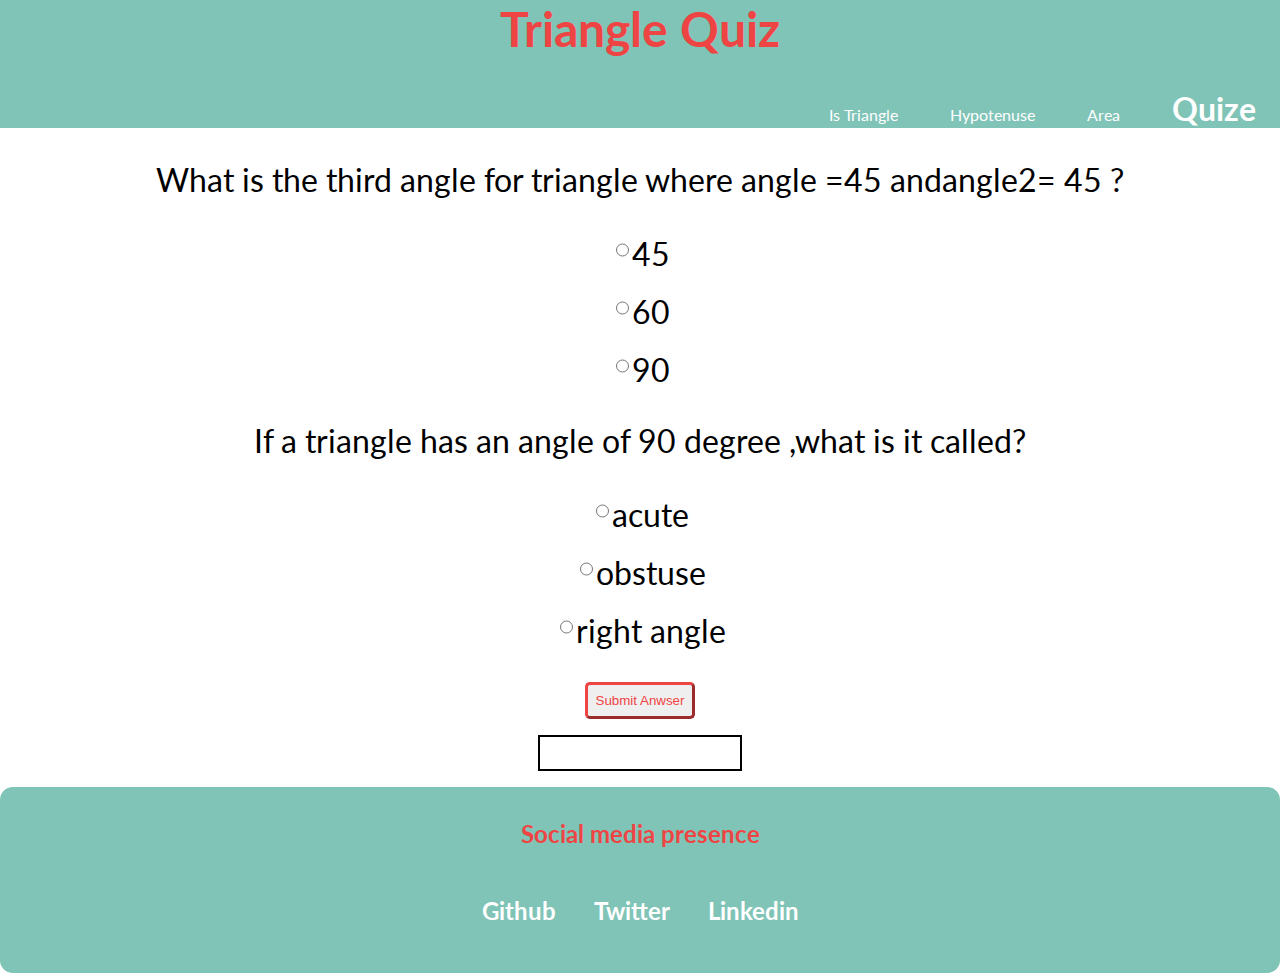
<file: quiz.html>
<!DOCTYPE html>
<html lang="en">
  <head>
    <meta charset="UTF-8" />
    <meta http-equiv="X-UA-Compatible" content="IE=edge" />
    <meta name="viewport" content="width=device-width, initial-scale=1.0" />
    <title>Triangle Quiz</title>
    <link href="style.css" rel="stylesheet" type="text/css" />
  </head>
  <body>
    <nav class="navigation">
      <h1>Triangle Quiz</h1>
      <ul class="nav-margin lis-in-nav-aliment">
        <li class="unorder-inline-list">
          <a class="link" href="/">Is Triangle</a>
        </li>
        <li class="unorder-inline-list">
          <a class="link" href="/Hypotenuse.html">Hypotenuse</a>
        </li>
        <li class="unorder-inline-list">
          <a class="link" href="/area.html">Area</a>
        </li>
        <li class="unorder-inline-list">
          <a class="link link-active" href="/quiz.html">Quize</a>
        </li>
      </ul>
    </nav>

    <form class="quiz-form">
      <div class="question-container">
        <p>
          What is the third angle for triangle where angle =45 andangle2= 45 ?
        </p>
        <label><input type="radio" name="question" value="45" />45</label>
        <label><input type="radio" name="question" value="60" />60</label>
        <label><input type="radio" name="question" value="90" />90</label>
      </div>
      <div class="question-container">
        <p>If a triangle has an angle of 90 degree ,what is it called?</p>
        <label
          ><input type="radio" name="question2" value="acute" />acute</label
        >
        <label
          ><input type="radio" name="question2" value="obstuse" />obstuse</label
        >
        <label
          ><input type="radio" name="question2" value="right angled" />right
          angle</label
        >
      </div>
    </form>
    <button id="submit-answer-btn">Submit Anwser</button>
    <div id="output"></div>
    <script src="quiz.js"></script>
    <footer class="footer-design margin">
      <div class="margin">Social media presence</div>
      <ul class="footer-margin">
        <li class="margin unorder-inline-list">
          <a class="link" href="https://github.com/Abhi044738">Github</a>
        </li>
        <li class="margin unorder-inline-list">
          <a class="link" href="/">Twitter</a>
        </li>
        <li class="margin unorder-inline-list">
          <a class="link" href="/">Linkedin</a>
        </li>
      </ul>
    </footer>
  </body>
</html>
</file>
<file: style.css>
@import url('https://fonts.googleapis.com/css2?family=Lato&display=swap');


:root{
    --primary-color:#ef4444;
    --secondary-color:white;
    --tertiary-color:#80C4B7;
}

body{
    background-color:var(--secondary-color);
    margin: auto;
    text-align: center;
    font-family:'Lato', sans-serif; 
}

h1{
    font-size: 3rem;
    margin-top: 0rem;
}
.container{
    margin: auto;
    max-width: 60vw;
}
label{
    font-size: 2rem;
    display: block;
    text-align: center;
    margin: 1rem;
}
button{
    display: block;
    margin: auto;
    color: var(--primary-color);
    border-color: var(--primary-color);
    border-width: medium;
    padding: 0.5rem;
    border-radius: 0.3rem;
    margin-top: 2rem ;
}

input{
    height: 2rem;
}
div{
    margin: auto;
}

#output{
    border: solid;
    border-width: 2px;
    margin-top: 1rem;
    margin-bottom: 1rem;
    height: 2rem;
    max-width: 200px;

}

.navigation{
    background-color:var(--tertiary-color) ;
    color: var(--primary-color);
}

.nav-margin{

}
.lis-in-nav-aliment{
    text-align: right;
}
.unorder-inline-list{
    display:inline;
    padding: 0rem 0.5rem;
}
.link{
    text-decoration: none;
    padding: 0.5rem 1rem;
    color:white;
}
.navigation .link-active{
    font-size: 2rem;
    font-weight: bolder;
}

.footer-design{
    background-color:var(--tertiary-color);
    color:var(--primary-color);
    border-radius: 0.8rem;
    font-weight: bold;
    font-size: 1.5rem;
}

.footer-margin{
    padding:0.5rem 0.5rem;
    text-align: center;
}
.margin{
    padding: 1rem 0rem;
    border:1rem 0rem;
}

p{
    font-size: 2rem;
}
</file>
